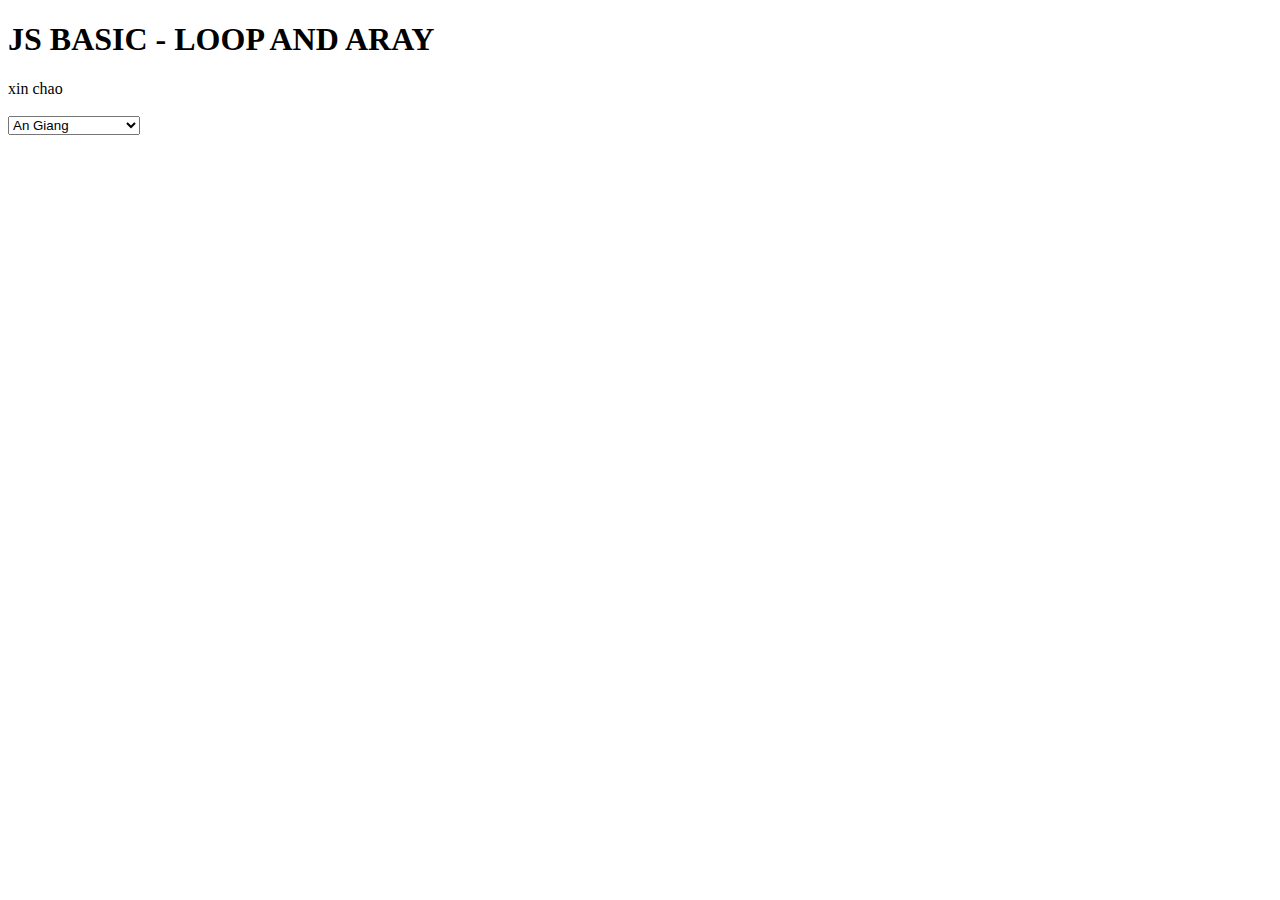
<file: loop and aray in JS/index.html>
<!DOCTYPE html>
<html lang="en">
<head>
	<meta charset="UTF-8">
	<title>JS BASIC - LOOP AND ARAY</title>
</head>
<body>
	<h1>JS BASIC - LOOP AND ARAY</h1>
	<div>xin chao</div>
	<br>

	<select id="city_name"></select>
	
	<script src="js/loop.js"></script>

</body>
</html>
</file>
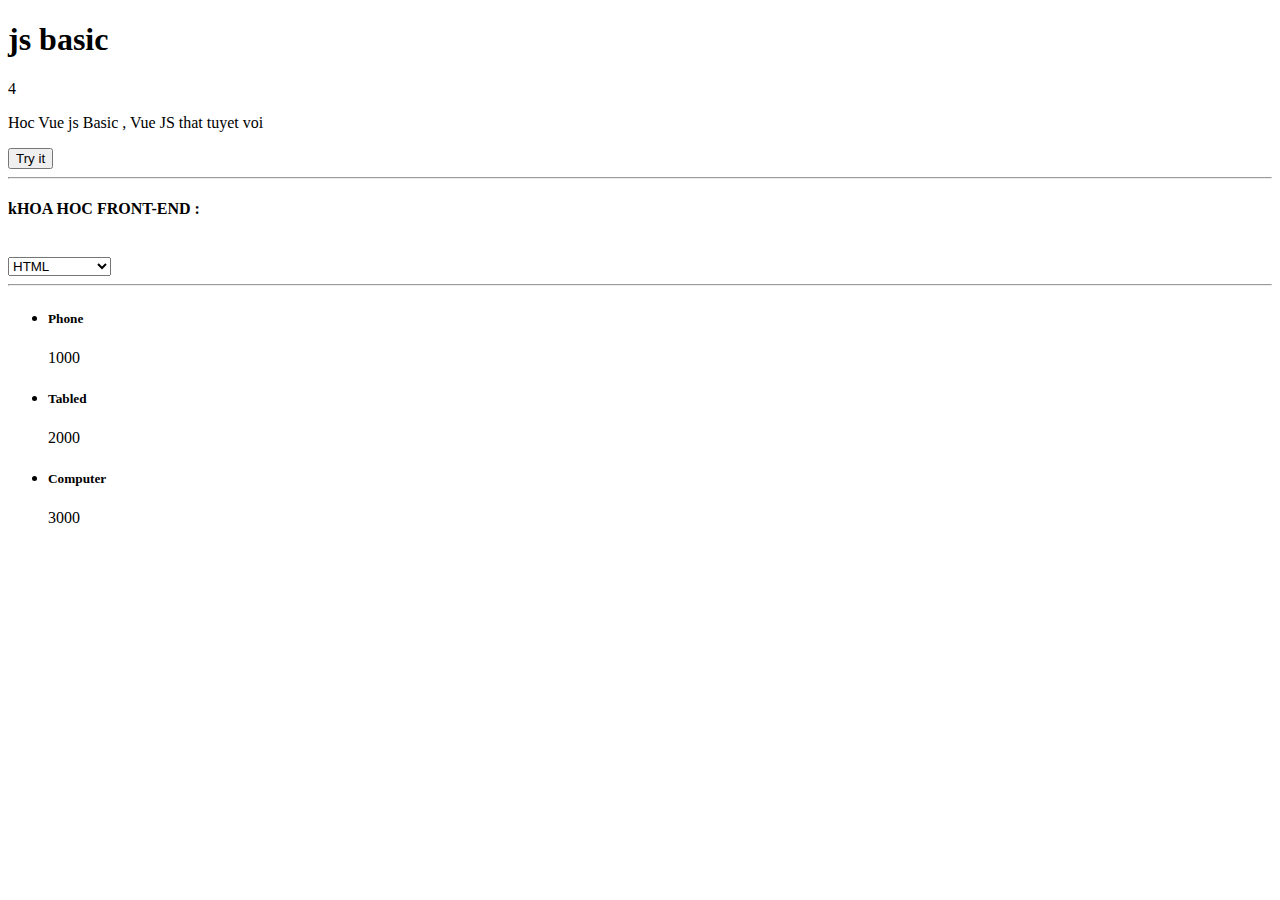
<file: string basic/index.html>
<!DOCTYPE html>
<html lang="en">
<head>
	<meta charset="UTF-8">
	<title>JS BASIC</title>
</head>
<body>
	<h1>js basic</h1>
	<div id="demo"></div>
	<div id="demo1"></div>
	<div id="demo2"></div>
	<p id="test">Hoc Vue js Basic , Vue JS that tuyet voi</p>

	<button onclick="myFunction()">Try it</button>
	<hr>
	<h4>kHOA HOC FRONT-END :</h4>
	<br>
	<div id="subject"></div>
	<hr>

	
	<div id="product_list"></div>

	<script src="js/string.js"></script>
</body>
</html>
</file>
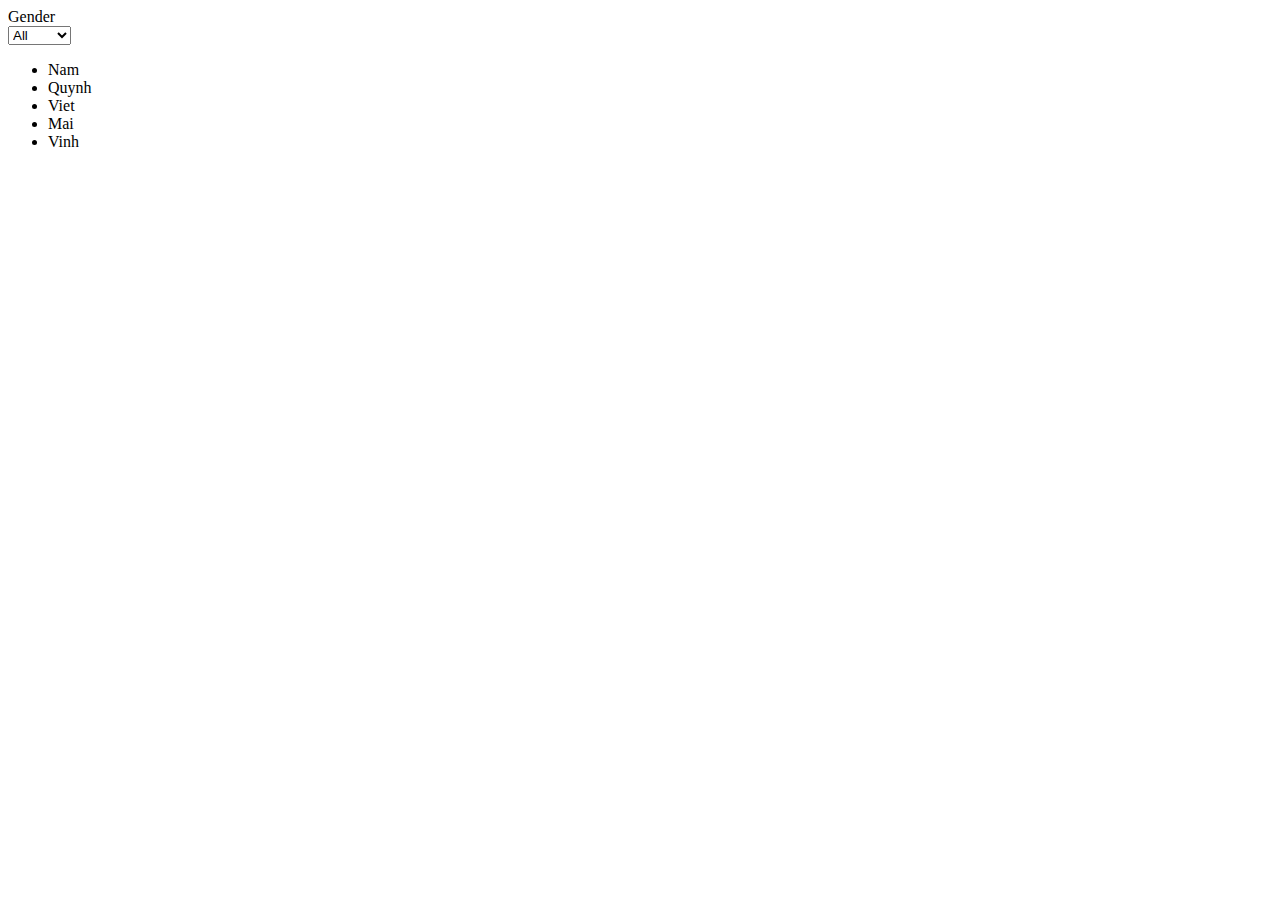
<file: array.reduce/reduce.html>
<!DOCTYPE html>
<html>
<head>
	<meta charset="utf-8">
	<meta http-equiv="X-UA-Compatible" content="IE=edge">
	<title>Bai tap js</title>

</head>
<body>
	<div>
		<label for="genderFilter">Gender</label>
		<br>
		<select id="genderFilter">
			<option value="null">All</option>
			<option value="male">male</option>
			<option value="female">female</option>
		</select>
	</div>

	<ul id="userList"></ul>
	<script src="./js/script.js"></script>
</body>	
</html>
</file>
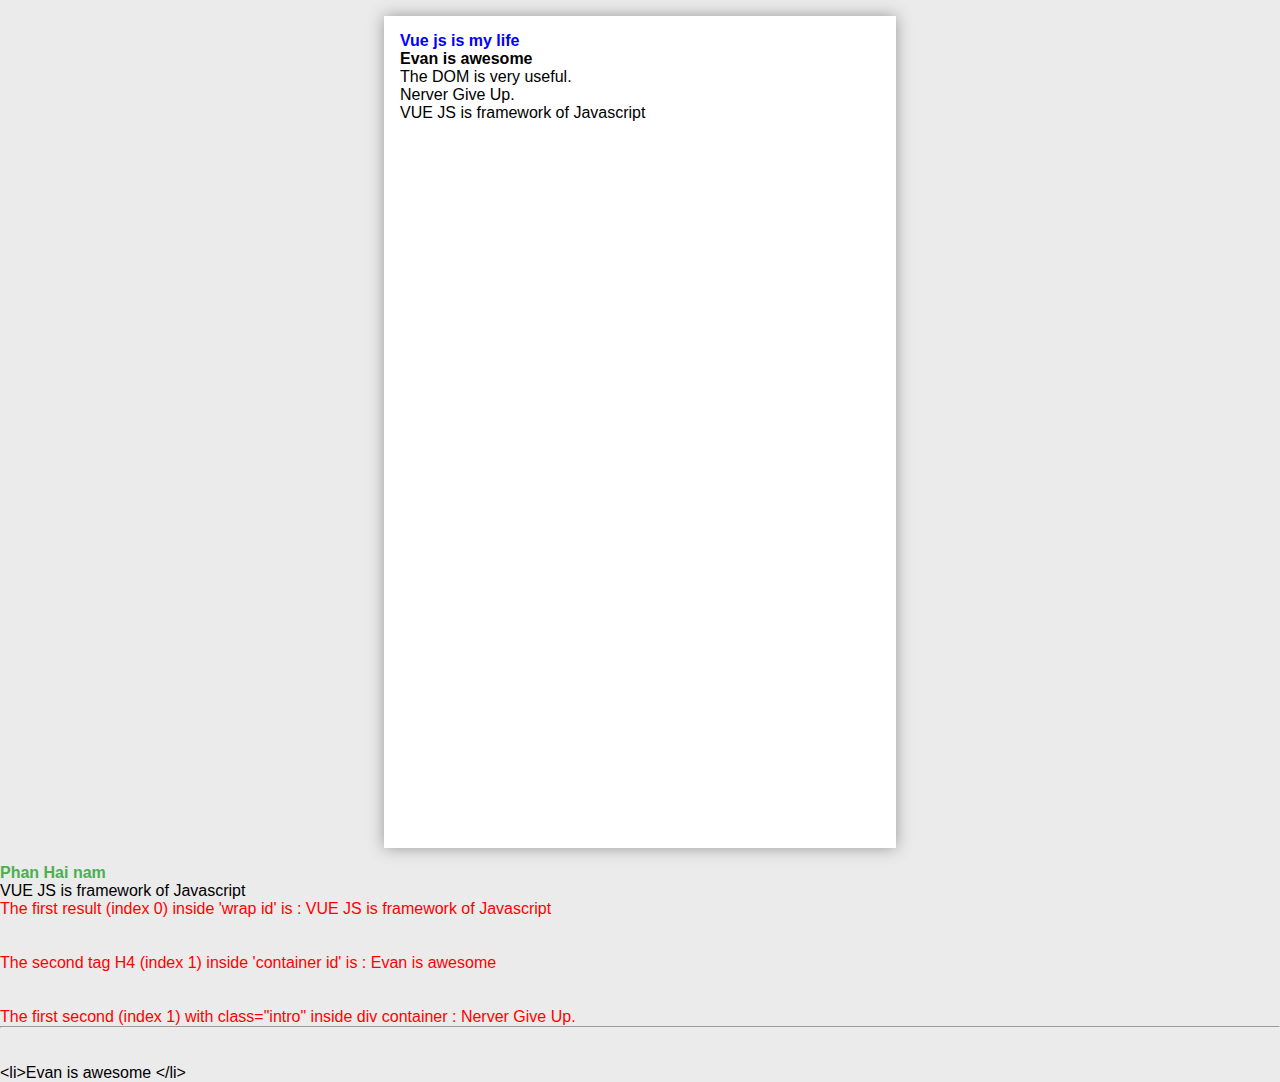
<file: Dom js/dom.html>
<!DOCTYPE html>
<html>
<head>
	<meta charset="utf-8">
	<meta http-equiv="X-UA-Compatible" content="IE=edge">
	<title>Dom trong javascript</title>
	<link rel="stylesheet" href="./css/style.css">
</head>
<body>
	<div id="container">
		<h4 id="test" style="color: blue;">Vue js is my life</h4>
		<h4>Evan is awesome </h4>
		<p class="intro">The DOM is very useful.</p>
		<p class="intro">Nerver Give Up.</p>
		<p class="intro">VUE JS is framework of Javascript</p>
	</div>

	<div id="wrap">
		<h4>Phan Hai nam</h4>
		<p class="intro">VUE JS is framework of Javascript</p>
	</div>

	<div id="demo"></div>
	<br><br>
	<div id="demo1"></div>
	<br><br>
	<div id="demo2"></div>

	<hr>
	<br><br>
	<div id="demo3"></div>


	<script src="./js/dom.js"></script>
</body>
</html>
</file>
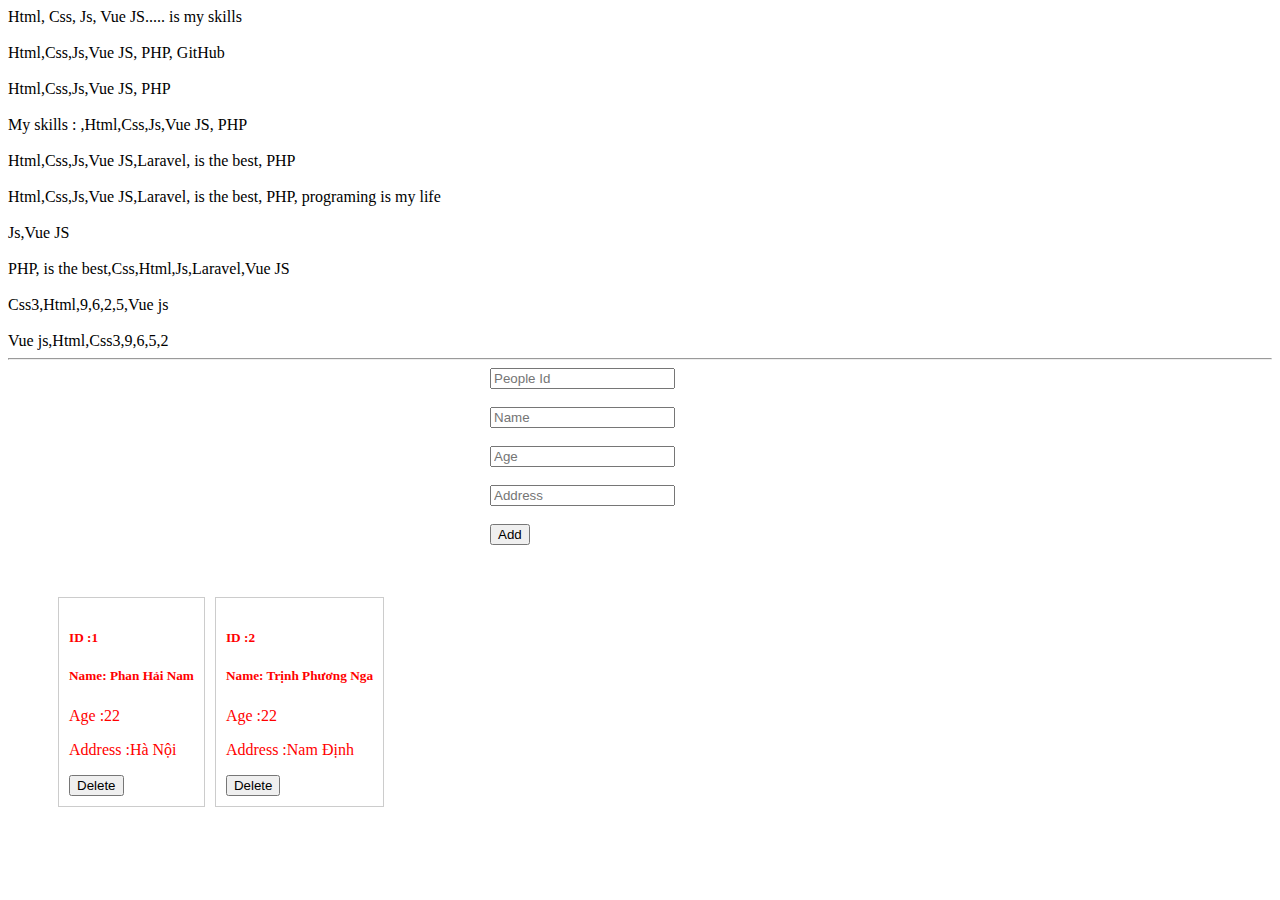
<file: functions in array/array.html>
<!DOCTYPE html>
<html>
<head>
	<meta charset="utf-8">
	<meta http-equiv="X-UA-Compatible" content="IE=edge">
	<title>Thao tac voi array trong JS , thong qua Function , method</title>
	<link rel="stylesheet" href="">
	<style>
		#student_data{
			
			list-style: none;
			color: red;
			display: inline-block;
		
		}
		#student_data li{
			border: 1px solid #ccc;
			float: left;
			padding: 10px;
		    margin-left: 10px;
		}

	</style>
</head>

<body>
	<div id="demo"></div>
	<br>
	<div id="demo1"></div>
	<br>
	<div id="demo2"></div>
	<br>
	<div id="demo3"></div>
	<br>
	<div id="demo4"></div>
	<br>
	<div id="demo5"></div>
	<br>
	<div id="demo6"></div>
	<br>
	<div id="demo7"></div>
	<br>
	<div id="demo8"></div>
	<br>
	<div id="demo9"></div>
	<hr>
	<!--  Bài tập thực tế -->
	<div style="width: 300px ; margin:0 auto;">
		
			<input type="text" id="people_id" value="" placeholder="People Id">
			<br><br>
			<input type="text" id="name" value="" placeholder="Name">
			<br><br>
			<input type="text" id="age" value="" placeholder="Age">
			<br><br>
			<input type="text" id="address" value="" placeholder="Address">
			<br><br>
			<input type="submit" value="Add" id="myBtn">
		

	</div>
	<br><br>

	<div>
		<ul id="student_data">


		</ul>
	</div>
	<script src="./js/array.js"></script>
</body>
</html>
</file>
<file: Dom js/css/style.css>
.set_attr{
	color : #4CAF50;
}

/*  bai 2 */

* {
	margin: 0;
	padding: 0;
	font-family: tahoma, sans-serif;
}
body {
	background: #ebebeb;
}
#container {
	width: 480px;
	min-height: 800px;
	background: #fff;
	margin: 16px auto;
	padding: 16px;
	overflow: hidden;
	box-shadow: 0 0 15px #999;
}
.products {
	width: 100%;
}
.product {
	width: 50%;
	float: left;
	list-style: none;
	height: 240px;
	position: relative;
	padding: 16px 0;
}
.product.active{
	background: #ccc;
	transition: all 0.4s ease-in-out;
}
.product:first-child, .product:nth-of-type(2) {
	border-top: 1px solid #ccc;
}
.product:nth-of-type(odd):after {
	border-right: none;
}
.product:after {
	content: ' ';
	position: absolute;
	top: 0;
	left: 0;
	bottom: 0;
	right: 0;
	border: 1px solid #ccc;
	border-top: none;
}
.product-img {
	width: 100%;
	text-align: center;
}
.product-img img {
	width: 60%;
}
.product-info {
	padding: 0 8px;
}
.product-name {
	margin-top: 12px;
	font-size: 18px;
	font-weight: normal;
}
.product-price {
	color: #f57224;
	font-weight: 600;
	margin-top: 10px;
}
</file>
